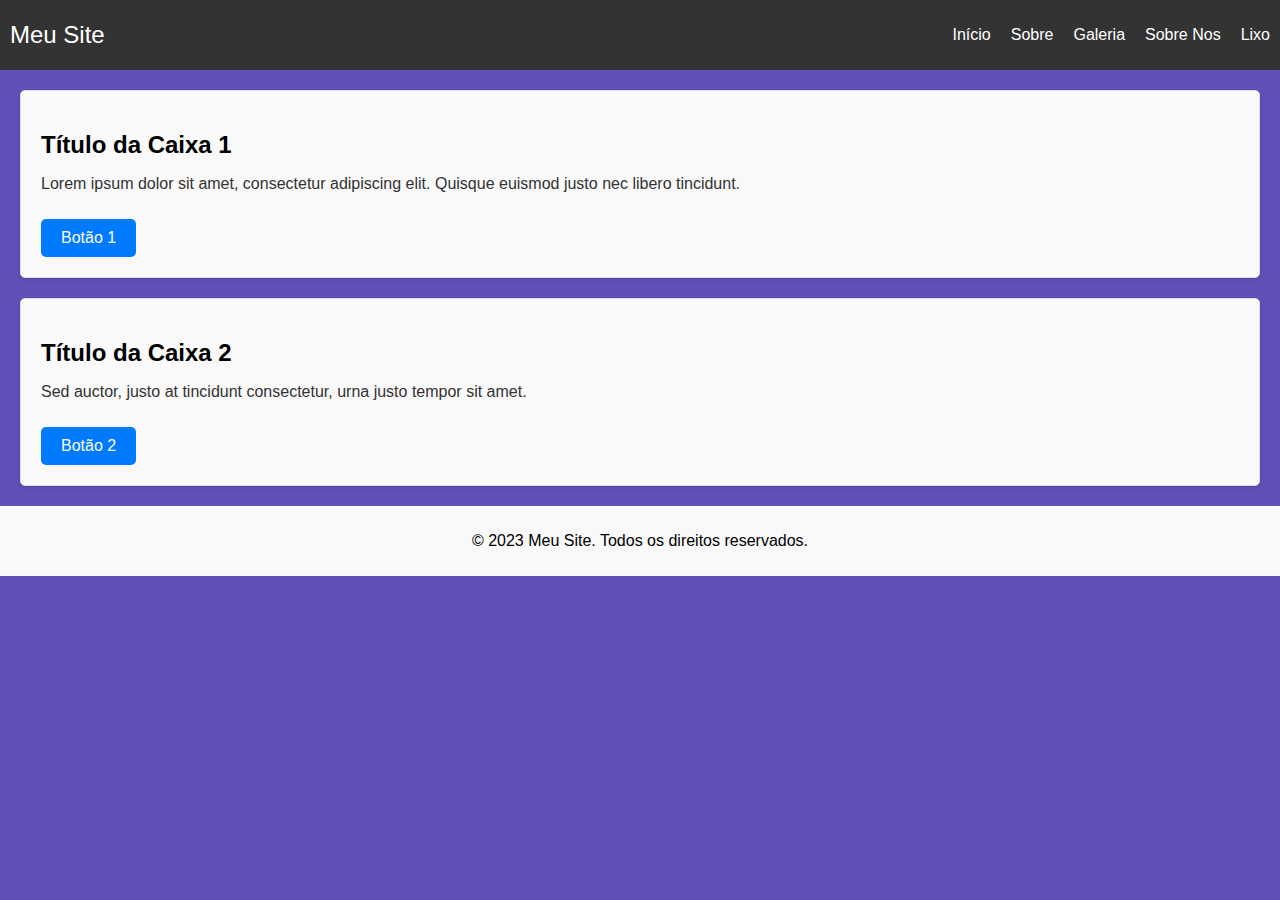
<file: index.html>
<!DOCTYPE html>
<html lang="pt-br">
<head>
    <meta charset="UTF-8">
    <meta name="viewport" content="width=device-width, initial-scale=1.0">
    <link rel="stylesheet" href="css/styles.css">
    <title>Minha Página Inicial</title>
</head>
<body>
    <!--NAV BAR-->
    <nav class="navbar">
        <div class="logo1">Meu Site</div>
        <ul class="menu">
            <li><a href="index.html">Início</a></li>
            <li><a href="sobre.html">Sobre</a></li>
            <li><a href="galeria.html">Galeria</a></li>
            <li><a href="contato.html">Sobre Nos</a></li>
            <li><a href="lixo.html">Lixo</a></li>
        </ul>
    </nav>
    <!--END NAV BAR-->

    <div class="info-box">
        <h2>Título da Caixa 1</h2>
        <p>
            Lorem ipsum dolor sit amet, consectetur adipiscing elit. Quisque euismod justo nec libero tincidunt.
        </p>
        <button>Botão 1</button>
    </div>
    <div class="info-box">
        <h2>Título da Caixa 2</h2>
        <p>
            Sed auctor, justo at tincidunt consectetur, urna justo tempor sit amet.
        </p>
        <button> Botão 2</button>
    </div>
    <!---->
   
    
        
    <!-- Resto do conteúdo da sua página -->
    <script src="js/script.js"></script>
    
    <footer>
        <p>&copy; 2023 Meu Site. Todos os direitos reservados.</p>
    </footer>

</body>
</html>
</file>
<file: css/styles.css>
body {
            font-family: 'Cormorant Garamond', sans-serif;
            margin: 0;
            padding: 0;  
            background: #6050b8;
        }

/* styles.css menu */
body {
    margin: 0;
    font-family: Arial, sans-serif;
}

.navbar {
    background-color: #333;
    color: #fff;
    display: flex;
    justify-content: space-between;
    align-items: center;
    padding: 10px;
    text-decoration: none;
}

.logo1 {
    font-size: 24px;
    text-decoration-skip-ink: none;
    text-decoration: n;
    color: #fff;

   
}

.menu {
    list-style: none;
    display: flex;
    gap: 20px;
}

.menu li a {
    text-decoration: none;
    color: #fff;

}

/*******************************************************/
/* styles.css galeria*/

/*.@import url('https://fonts.googleapis.com/css2?family=Cormorant+Garamond&family=DM+Mono:wght@400;500&display=swap');


/* Basic styling for the gallery */

        h1 {
            text-align: center;
            padding: 40px;
            margin: 0;
            color: beige;
            font-size: 3em;
        }

        .gallery {
            display: flex;
            flex-wrap: wrap;
            justify-content: center;
            padding: 20px;
        }

        .gallery img {
            margin: 10px;
            cursor: pointer;
            max-width: 300px;
            width: 50%;
            height: 50%;
          border-radius: 10px;
        }

        /* Lightbox styles */
        #lightbox {
            display: none;
            position: fixed;
            top: 0;
            left: 0;
            width: 100%;
            height: 100%;
            background: rgba(0, 0, 0, 0.8);
            justify-content: center;
            align-items: center;
            overflow: hidden;
            flex-direction: column;
        }

        #lightbox img {
            max-width: 80%;
            max-height: 60vh;
            box-shadow: 0 0 25px rgba(0, 0, 0, 0.8);
          border-radius: 10px;
        }

        #close-btn {
            position: absolute;
            top: 10px;
            right: 10px;
            font-size: 24px;
            color: #fff;
            cursor: pointer;
            z-index: 2;
        }

        /* Style for navigation buttons */
        #prev-btn,
        #next-btn {
            position: absolute;
            top: 50%;
            transform: translateY(-50%);
            font-size: 20px;
            color: #fff;
            background-color: rgba(0, 0, 0, 0.5);
            border: none;
            padding: 10px;
            cursor: pointer;
            transition: background-color 0.3s;
        }

        #prev-btn {
            left: 10px;
        }

        #next-btn {
            right: 10px;
        }

        #prev-btn:hover,
        #next-btn:hover {
            background-color: rgba(192, 96, 40, 0.8);
        }

        /* Styles for thumbnails */
        .thumbnail-container {
            display: flex;
            flex-direction: row;
            flex-wrap: wrap;
            justify-content: center;
        }
        .thumbnail {
            max-width: 50px;
            width: 100px;
            cursor: pointer;
            margin-top: 40px;
            margin-left: 5px;
            margin-right: 5px;
            border: 2px solid #fff;
            transition: opacity 0.3s;
        }

        .thumbnail:hover,
        .thumbnail.active-thumbnail {
            opacity: 0.7;
        }
/* Estilos para a barra de navegação */
.navbar {
    background-color: #333;
    color: #fff;
    display: flex;
    justify-content: space-between;
    align-items: center;
    padding: 10px;
    text-decoration: none;
}

.logo {
    text-decoration: none;
    font-size: 24px;
}

.menu {
    list-style: none;
    display: flex;
    gap: 20px;
    text-decoration: none;
}

.menu li a {
    text-decoration: none;
    color: #fff;
}


/* Estilos para os boxes das comunidades */
body {
    font-family: Arial, sans-serif;
    margin: 0;
    padding: 0;
}

/* Estilos para as caixas de informações */

.info-box {
    background-color: #f9f9f9;
    border: 1px solid #ddd;
    padding: 20px;
    margin: 20px;
    border-radius: 5px;
    box-shadow: 0 2px 4px rgba(0, 0, 0, 0.1);
}

.info-box h2 {
    font-size: 24px;
    margin-bottom: 10px;
}

.info-box p {
    font-size: 16px;
    color: #333;
}

.info-box button {
    background-color: #007bff;
    color: #fff;
    border: none;
    padding: 10px 20px;
    border-radius: 5px;
    cursor: pointer;
    font-size: 16px;
    margin-top: 10px;
}

.info-box button:hover {
    background-color: #0056b3;
}
/* Estilos para os botões */
.btn {
    display: inline-block;
    padding: 10px 20px;
    border: none;
    border-radius: 5px;
    font-size: 16px;
    cursor: pointer;
}

.btn-outline-light {
    color: #fff;
    background-color: transparent;
    border: 2px solid #fff;
}

.btn-outline-light:hover {
    background-color: #fff;
    color: #333;
}



/* Estilos para o rodapé */
footer {
    background-color: #f9f9f9;
    text-align: center;
    padding: 10px;
}
</file>
